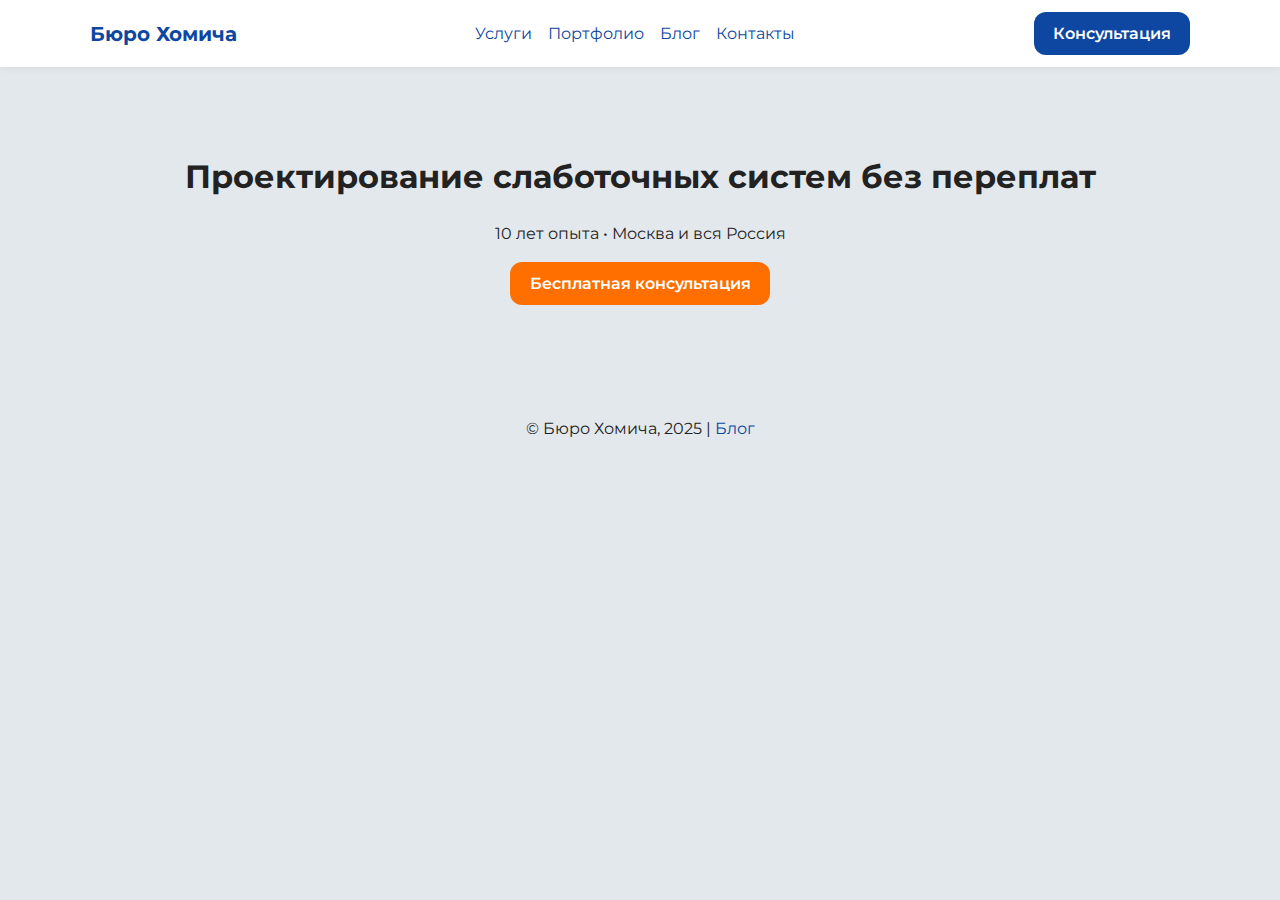
<file: index.html>
<!DOCTYPE html><html lang="ru"><head>
<meta charset="utf-8"><meta name="viewport" content="width=device-width,initial-scale=1">
<title>Бюро Хомича — проектирование слаботочных систем</title>
<link rel="stylesheet" href="src/styles.css">
<link href="https://fonts.googleapis.com/css2?family=Montserrat:wght@400;600;700&display=swap" rel="stylesheet">
</head><body>
<header class="site-header"><div class="container header-inner">
<a href="#home" class="logo">Бюро Хомича</a>
<button class="burger" aria-label="МЕНЮ" aria-expanded="false"><span>≡</span></button>
<nav class="site-nav" id="site-nav"><ul>
<li><a href="#services">Услуги</a></li>
<li><a href="portfolio.html">Портфолио</a></li>
<li><a href="blog.html">Блог</a></li>
<li><a href="#contact">Контакты</a></li>
</ul></nav>
<a href="https://t.me/Maksim_homich" class="btn primary" target="_blank">Консультация</a>
</div></header>
<main class="container" id="home" style="padding:4rem 0;text-align:center">
<h1>Проектирование слаботочных систем без переплат</h1>
<p>10 лет опыта • Москва и вся Россия</p>
<a href="https://t.me/Maksim_homich" class="btn accent">Бесплатная консультация</a>
</main>
<footer class="site-footer" id="contact" style="text-align:center;padding:2rem 0">
<p>© Бюро Хомича, 2025 | <a href="blog.html">Блог</a></p>
</footer>
<script src="scripts.js"></script></body></html>
</file>
<file: src/styles.css>
:root{--blue:#214c8c;--blue-dark:#0d47a1;--accent:#ff6f00;--bg:#e2e8ec;--text:#222;--white:#fff;--radius:12px}*,*::before,*::after{box-sizing:border-box}body{margin:0;font-family:'Montserrat',sans-serif;color:var(--text);background:var(--bg);line-height:1.5}a{color:var(--blue-dark);text-decoration:none}.container{width:90%;max-width:1100px;margin-inline:auto}.btn{display:inline-block;padding:.6rem 1.2rem;border-radius:var(--radius);font-weight:600;text-align:center}.btn.primary{background:var(--blue-dark);color:var(--white)}.btn.accent{background:var(--accent);color:var(--white)}.cards-grid{display:grid;gap:1rem;grid-template-columns:repeat(auto-fit,minmax(220px,1fr))}.pf-card{background:var(--white);border-radius:var(--radius);padding:1.5rem;text-align:center;box-shadow:0 4px 12px rgba(0,0,0,.05)}.pf-title{margin:0 0 1rem;font-size:1rem;font-weight:600;color:var(--blue-dark)}header.site-header{background:var(--white);box-shadow:0 2px 8px rgba(0,0,0,.05);position:sticky;top:0;z-index:100}.header-inner{display:flex;align-items:center;justify-content:space-between;gap:1rem;padding:.75rem 0}.logo{font-size:1.25rem;font-weight:700;color:var(--blue-dark)}.site-nav ul{list-style:none;display:flex;gap:1rem;padding:0;margin:0}.burger{display:none}@media(max-width:768px){.burger{display:block;border:0;background:none}.site-nav{position:fixed;inset:0 0 0 40%;background:var(--white);transform:translateX(100%);transition:.3s;padding:4rem 2rem}.site-nav.open{transform:none}.site-nav ul{flex-direction:column}.site-nav a{font-size:1.2rem}}
</file>
